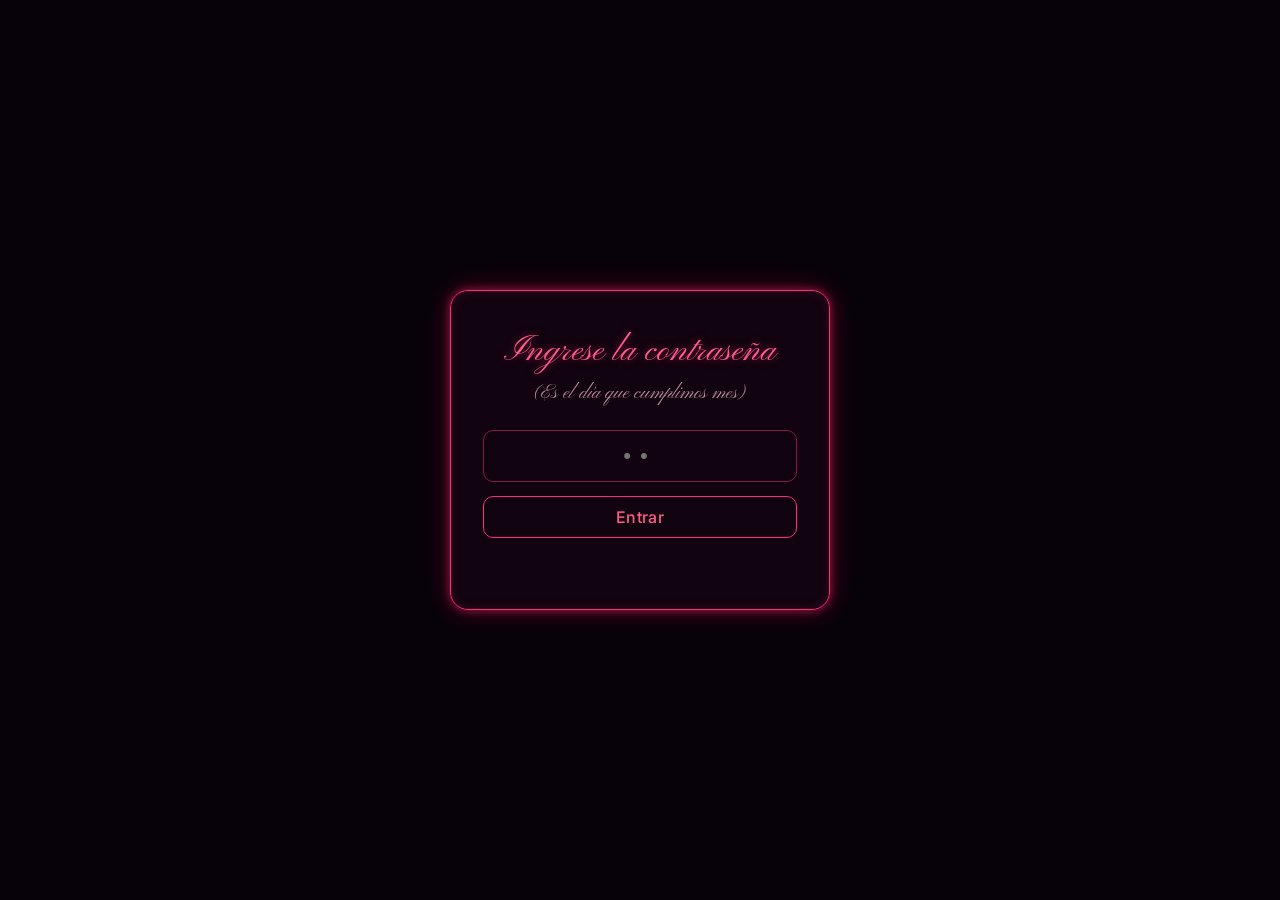
<file: index.html>
<!DOCTYPE html>
<html lang="es">
<head>
  <meta charset="UTF-8" />
  <meta name="viewport" content="width=device-width, initial-scale=1.0" />
  <title>Ingresa la contraseña</title>

  <!-- style.css trae los tokens compartidos (colores, fuentes) y el
       import de Google Fonts. password.css trae solo lo específico
       de esta pantalla (la caja de contraseña, el mensaje de error, etc). -->
  <link rel="stylesheet" href="style.css" />
  <link rel="stylesheet" href="password.css" />
</head>
<body class="password-body">

  <!-- ============================================================
       SECCIÓN: PANTALLA DE CONTRASEÑA
       Pantalla completamente negra con una caja centrada, contorno
       rosa, que pide la contraseña antes de dejar ver el corazón
       (heart.html). Toda la lógica de validación vive en password.js.
     ============================================================ -->
  <section class="password-screen">

    <form id="password-form" class="password-box" autocomplete="off">
      <p class="password-box__title">Ingrese la contraseña</p>
      <p class="password-box__hint">(Es el día que cumplimos mes)</p>

      <input
        id="password-input"
        class="password-box__input"
        type="password"
        inputmode="numeric"
        maxlength="2"
        placeholder="••"
        aria-label="Contraseña"
      />

      <button type="submit" class="password-box__button">Entrar</button>

      <!-- Mensaje de error, oculto por defecto (ver password.css/.is-visible) -->
      <p id="password-error" class="password-box__error">
        Esa no es… inténtalo de nuevo
      </p>
    </form>

  </section>

  <script src="password.js"></script>
</body>
</html>
</file>
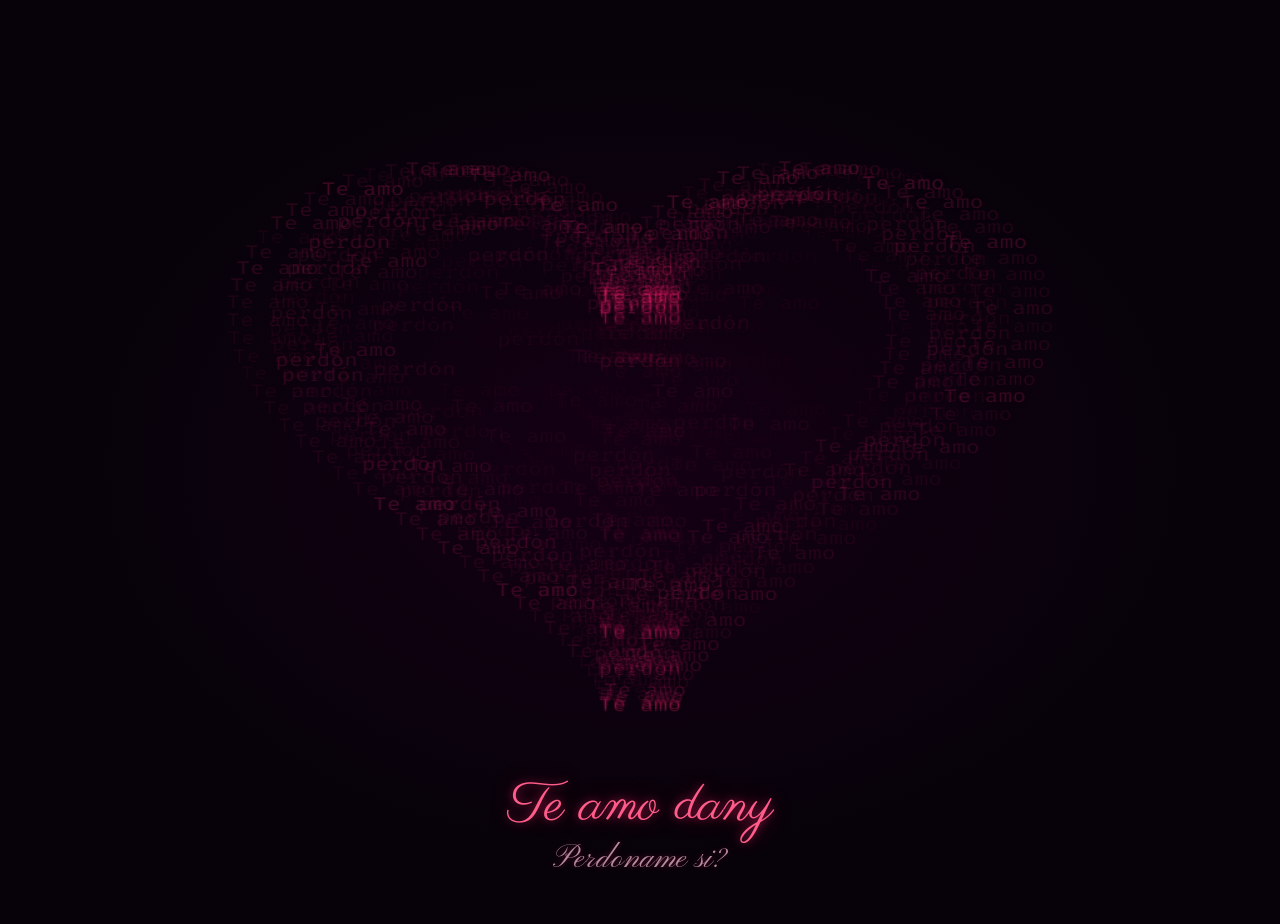
<file: heart.html>
<!DOCTYPE html>
<html lang="es">
<head>
  <meta charset="UTF-8" />
  <meta name="viewport" content="width=device-width, initial-scale=1.0" />
  <title>Te Amo</title>

  <!-- Hoja de estilos separada, así el diseño se puede ajustar sin tocar el HTML -->
  <link rel="stylesheet" href="style.css" />
</head>
<body>

  <!-- ============================================================
       SECCIÓN: HERO / CORAZÓN
       Es la única sección de la página por ahora. Contiene:
       - Un <canvas> donde el script dibuja el corazón hecho de texto
       - Un contenedor para el texto/CTA que aparece debajo del corazón
       Al mantenerla dentro de <section id="hero">, en el futuro se
       pueden agregar más <section> hermanas (ej: id="mensaje",
       id="galeria") sin afectar esta.
     ============================================================ -->
  <section id="hero" class="hero">

    <!-- Canvas donde se dibuja el corazón de "Te amo".
         Se deja sin ancho/alto fijo en el HTML porque el script.js
         lo ajusta dinámicamente al tamaño real de la pantalla. -->
    <canvas id="heart-canvas"></canvas>

    <!-- Texto opcional debajo del corazón. Editable libremente,
         no afecta la lógica del canvas. -->
    <div class="hero__caption">
      <p class="hero__title">Te amo dany</p>
      <p class="hero__subtitle">Perdoname si?</p>
    </div>

  </section>

  <!-- El script va al final del body para que el HTML ya esté
       cargado antes de que el JS intente acceder al canvas -->
  <script src="script.js"></script>
</body>
</html>
</file>
<file: style.css>
/* Fuentes desde Google Fonts (se cargan en el navegador del usuario).
   IMPORTANTE: @import debe ir siempre al principio del archivo CSS,
   antes de cualquier otra regla (ni siquiera :root puede ir antes),
   o el navegador lo ignora por completo. */
@import url('https://fonts.googleapis.com/css2?family=Fira+Code:wght@500&family=Parisienne&family=Pinyon+Script&family=Inter:wght@400;500&display=swap');

/* ==========================================================
   TOKENS DE DISEÑO
   Todo el color/tipografía/espaciado vive aquí como variables.
   Si quieres cambiar el tono del rojo/rosa del corazón, o el
   tamaño del texto, este es el único lugar que necesitas tocar.
   ========================================================== */
:root {
  /* Paleta */
  --color-bg: #07020a;          /* negro con una pizca de morado, no negro puro */
  --color-bg-vignette: #150014; /* tono para el degradado radial de fondo */
  --color-neon-core: #ffffff;   /* núcleo blanco del brillo, como un tubo de neón real */
  --color-neon-pink: #ff2d78;   /* rosa intenso principal del corazón */
  --color-neon-red: #ff0a3c;    /* rojo intenso secundario, para el halo exterior */
  --color-text-title: #ff5c8a;  /* color del título "Te amo" */
  --color-text-subtitle: #b98a9a; /* gris-rosado apagado para el subtítulo */

  /* Tipografía */
  --font-title: 'Parisienne', cursive;   /* fuente manuscrita, sensación romántica */
  --font-subtitle: 'Pinyon Script', cursive; /* fuente caligráfica elegante, como las letras script */
  --font-body: 'Inter', system-ui, sans-serif; /* fuente limpia para texto de apoyo */

  /* Espaciado */
  --gap-hero: clamp(16px, 4vh, 32px);
}

/* ==========================================================
   RESET BÁSICO
   Quita márgenes por defecto y define box-sizing consistente
   para que el layout se comporte de forma predecible.
   ========================================================== */
* {
  margin: 0;
  padding: 0;
  box-sizing: border-box;
}

html, body {
  height: 100%;
}

body {
  background-color: var(--color-bg);
  font-family: var(--font-body);
  overflow-x: hidden;
}

/* ==========================================================
   SECCIÓN HERO
   Ocupa toda la pantalla y centra el corazón + el texto.
   Se usa flexbox en columna para apilar: canvas -> caption.
   ========================================================== */
.hero {
  position: relative;
  width: 100%;
  min-height: 100dvh;
  display: flex;
  flex-direction: column;
  align-items: center;
  justify-content: center;
  gap: var(--gap-hero);
  padding: 5vh 5vw;

  /* Viñeta radial: un leve resplandor morado/rosa detrás del corazón
     que se apaga hacia las esquinas, para dar profundidad sin
     restarle protagonismo al neón. */
  background: radial-gradient(
    ellipse at center,
    var(--color-bg-vignette) 0%,
    var(--color-bg) 60%
  );
}

/* Canvas del corazón: se limita su tamaño máximo para que en
   pantallas grandes no crezca de forma desproporcionada.
   Se agrandó respecto a la versión anterior (era 640px / 65vh)
   para que el corazón se vea bastante más grande. */
#heart-canvas {
  width: min(94vw, 880px);
  height: min(94vw, 880px);
  max-height: 78vh;
  display: block;
}

/* Texto debajo del corazón */
.hero__caption {
  text-align: center;
}

.hero__title {
  font-family: var(--font-title);
  font-size: clamp(2.2rem, 6vw, 3.4rem);
  color: var(--color-text-title);
  line-height: 1;

  /* Brillo sutil que hace eco del neón del corazón, sin competir
     con él (menos intensidad, menos capas). */
  text-shadow:
    0 0 8px rgba(255, 45, 120, 0.55),
    0 0 22px rgba(255, 10, 60, 0.35);
}

.hero__subtitle {
  margin-top: 6px;
  font-family: var(--font-subtitle);
  font-weight: 400;
  /* Las fuentes tipo script se ven más chicas que una sans a igual
     tamaño en px, por eso el rango es más grande que antes. */
  font-size: clamp(1.4rem, 3.6vw, 2rem);
  color: var(--color-text-subtitle);
  letter-spacing: 0.02em;

  /* Un brillo leve, en el mismo tono que el título, para que
     "Perdoname si?" se sienta parte del mismo letrero de neón. */
  text-shadow: 0 0 6px rgba(255, 45, 120, 0.35);
}

/* ==========================================================
   ACCESIBILIDAD: reduced motion
   Si el usuario tiene activada la preferencia de "reducir
   movimiento" en su sistema, el script.js consulta este mismo
   media query en JS (matchMedia) para bajar/quitar el pulso
   de brillo animado del corazón.
   ========================================================== */
@media (prefers-reduced-motion: reduce) {
  .hero__title {
    text-shadow: 0 0 8px rgba(255, 45, 120, 0.55);
  }
}
</file>
<file: password.css>
.password-body {
  background-color: var(--color-bg);
}

.password-screen {
  width: 100%;
  min-height: 100dvh;
  display: flex;
  align-items: center;
  justify-content: center;
  padding: 6vh 5vw;
}

.password-box {
  display: flex;
  flex-direction: column;
  align-items: center;
  gap: 14px;
  width: min(90vw, 380px);
  padding: 40px 32px;

  border: 1.5px solid var(--color-neon-pink);
  border-radius: 18px;
  background: rgba(255, 45, 120, 0.04);

  box-shadow:
    0 0 10px rgba(255, 45, 120, 0.55),
    0 0 28px rgba(255, 10, 60, 0.3),
    inset 0 0 12px rgba(255, 45, 120, 0.15);
}

.password-box__title {
  font-family: var(--font-subtitle);
  font-size: clamp(1.6rem, 5vw, 2.2rem);
  color: var(--color-text-title);
  text-align: center;
  line-height: 1.2;
  text-shadow: 0 0 8px rgba(255, 45, 120, 0.55);
}

.password-box__hint {
  font-family: var(--font-subtitle);
  font-size: clamp(1rem, 3vw, 1.25rem);
  color: var(--color-text-subtitle);
  text-align: center;
  margin-top: -6px;
}

.password-box__input {
  width: 100%;
  margin-top: 10px;
  padding: 12px 16px;
  font-size: 1.4rem;
  letter-spacing: 0.4em;
  text-align: center;

  color: var(--color-text-title);
  background: transparent;
  border: 1px solid rgba(255, 45, 120, 0.5);
  border-radius: 10px;
  outline: none;
}

.password-box__input:focus {
  border-color: var(--color-neon-pink);
  box-shadow: 0 0 10px rgba(255, 45, 120, 0.5);
}

.password-box__button {
  width: 100%;
  padding: 10px 16px;
  font-family: var(--font-body);
  font-size: 1rem;
  font-weight: 500;
  letter-spacing: 0.03em;
  cursor: pointer;

  color: var(--color-text-title);
  background: transparent;
  border: 1.5px solid var(--color-neon-pink);
  border-radius: 10px;

  transition: background-color 0.2s ease, box-shadow 0.2s ease;
}

.password-box__button:hover,
.password-box__button:focus-visible {
  background-color: rgba(255, 45, 120, 0.12);
  box-shadow: 0 0 14px rgba(255, 45, 120, 0.5);
}

.password-box__error {
  font-family: var(--font-body);
  font-size: 0.85rem;
  color: #ff6b6b;
  text-align: center;
  min-height: 1.2em;

  opacity: 0;
  transform: translateY(-4px);
  transition: opacity 0.2s ease, transform 0.2s ease;
}

.password-box__error.is-visible {
  opacity: 1;
  transform: translateY(0);
}

@keyframes shake {
  0%, 100% { transform: translateX(0); }
  20% { transform: translateX(-8px); }
  40% { transform: translateX(8px); }
  60% { transform: translateX(-6px); }
  80% { transform: translateX(6px); }
}

.password-box.is-shaking {
  animation: shake 0.4s ease;
}

@media (prefers-reduced-motion: reduce) {
  .password-box.is-shaking {
    animation: none;
  }
}
</file>
